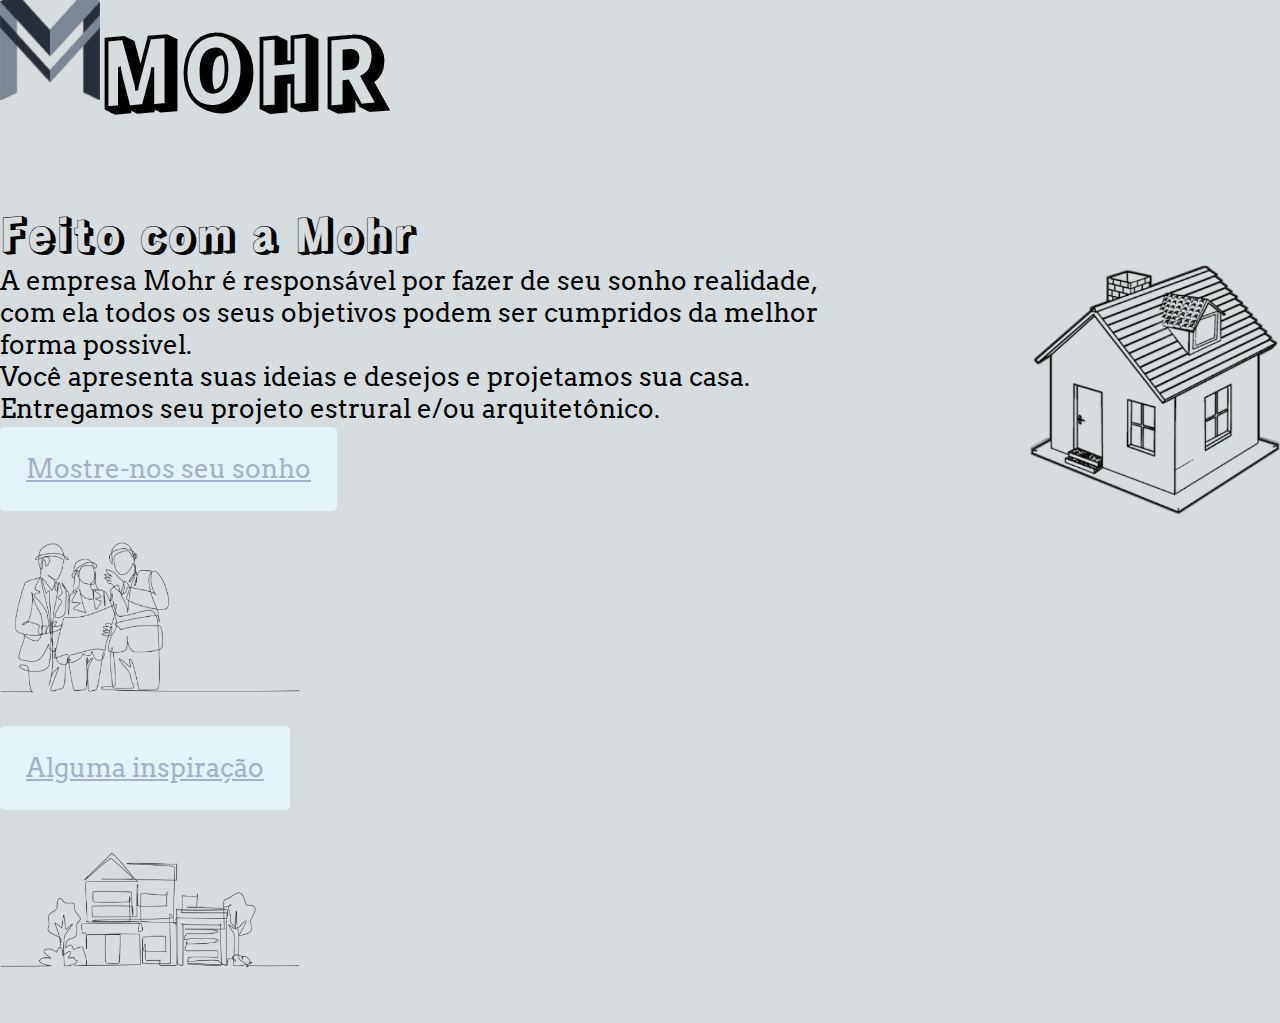
<file: site-escola-main/index.html>
<!DOCTYPE html>
<html>
    <head>
        <title>Engenharia Mohr</title>
        <meta charset="UTF-8">
        <meta name="viewport" content="width=device-windth, initial-scale=1">
        <link rel="stylesheet" href="styles.css"> 
        <link rel="preconnect" href="https://fonts.googleapis.com">
        <link rel="preconnect" href="https://fonts.gstatic.com" crossorigin>
        <link href="https://fonts.googleapis.com/css2?family=Arvo&display=swap" rel="stylesheet">   
        <link rel="preconnect" href="https://fonts.googleapis.com">
        <link rel="preconnect" href="https://fonts.gstatic.com" crossorigin>
        <link href="https://fonts.googleapis.com/css2?family=Rampart+One&display=swap" rel="stylesheet">


    </head>
<body>
    <section class="principal">
        <div>
        <p class="conteiner__titulo"> <img src="img/M.png" width="100" height="100" align="left">
            <h1>MOHR</h1><br /> Feito com a Mohr
        </p>
    </section>
    <section class="container__secundario">
        <p class="container__aviso"><img src="img/casa 2.png" width="250" height="250" align="right">
            A empresa Mohr é responsável por fazer de seu sonho realidade, <br/>
        com ela todos os seus objetivos podem ser cumpridos da melhor <br/>
        forma possivel. <br />
            Você apresenta suas ideias e desejos e projetamos sua casa. <br/>
            Entregamos seu projeto estrural e/ou arquitetônico. <br />
        </p>
        <p>
            <a href="www.eng_Mohr.com.br" class="container__botao">Mostre-nos seu sonho</a>
        </p>
        <p>
            <img src="img/pessoas.png" width="300" height="200">
        </p>
        <p>
            <a href="www.eng_Mohr.com.br" class="container__botao botao-secundario">Alguma inspiração</a>
        </p>
        <p>
            <img src="img/casa.png" width="300" height="200">
        </p>
    </section>
        </div>
    
</body>
</html>
</file>
<file: site-escola-main/styles.css>
:root{
    --cor-de-fundo: #D7DDDF;
    --cinza-primario: #A6B0C8;
    --cor-do-botao: #E4F3F8;
    --fonte-texto: 'Arvo';
    --fonte-titulo: 'Rampart One';

}
body{
    background-color: var(--cor-de-fundo);
    color: var(black);
    font-family: var(--fonte-texto);
    font-size: 26px;
    font-weight: 400;
    font-family: var(--fonte-titulo);
    font-size: 46px;
    font-weight: 500;
}

*{
    margin: 0;
    padding: 0;
}
.principal{
    background-repeat: no-repeat;
    background-size: contain;
    align-items: center;
    text-align: left;
}
.container{
    height: 100vh;
    display: grid;
    grid-template-columns: 50% 50%;
}
 .container__botao {
    background-color: var(--cor-do-botao);
    border-radius: 5px;
    padding: 1em;
    color: var(--cinza-primario);
    display: inline-block;
    font-family: var(--fonte-texto);
    font-size: 26px;
 }
 .botao-secundario{
    background-color: var(--cor-do-botao);
    border-radius: 5px;
    padding: 1em;
    color: var(--cinza-primario);
    display: inline-block;
    font-family: var(--fonte-texto);
    font-size: 26px;

 }
 .container__aviso{
    font-family: var(--fonte-texto);
    font-size: 26px;
    color: black;
 }
 .container__titulo{
    font-family: var(--fonte-titulo);
    font-size: 46px;
    color: black;
 }
</file>
